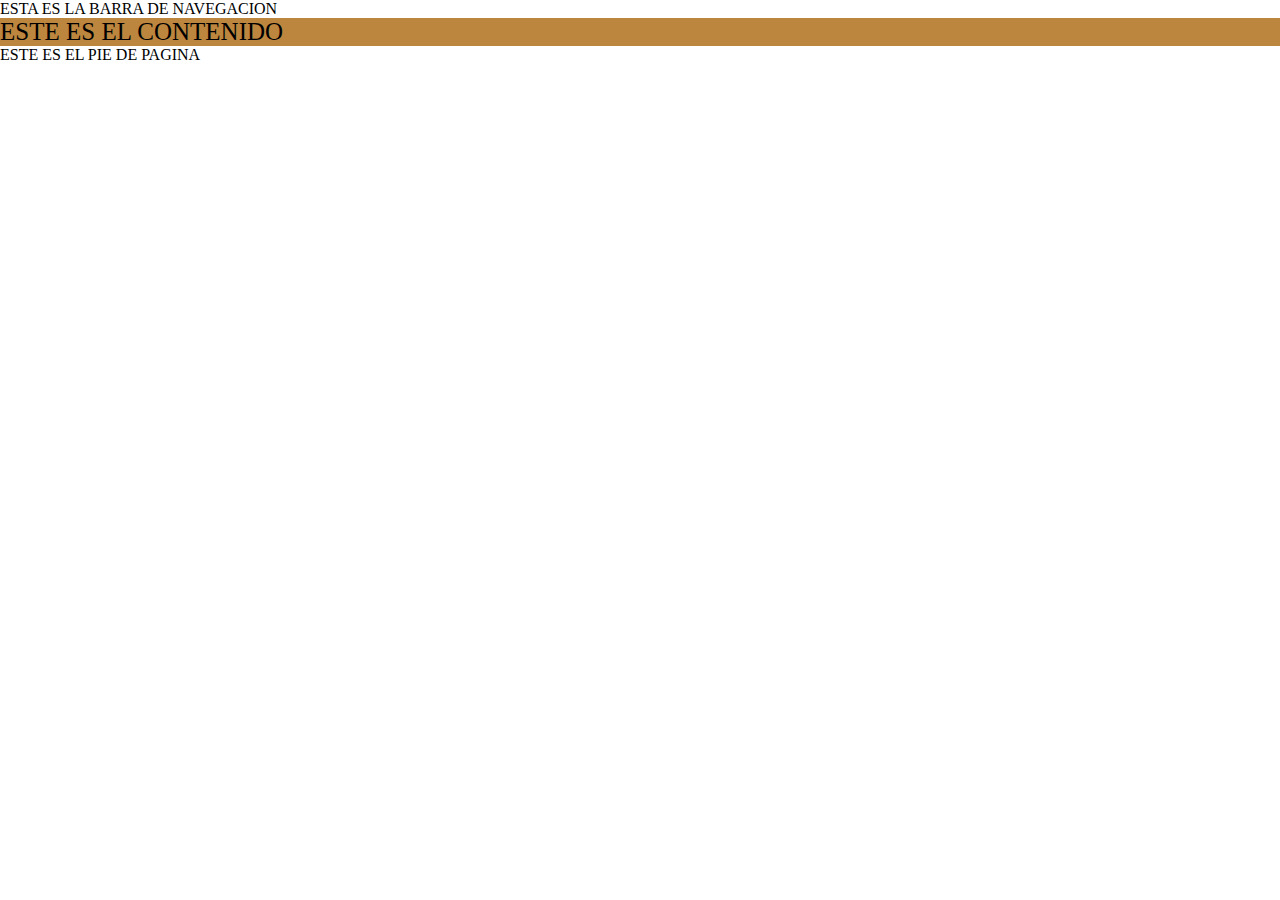
<file: profile/index.html>
<!DOCTYPE html>
<html lang="en">
<head>
    <meta charset="UTF-8">
    <meta name="viewport" content="width=device-width, initial-scale=1.0">
    <link rel="stylesheet" href="style/style.css">
    <title>home</title>
</head>
<body>
    <nav>ESTA ES LA BARRA DE NAVEGACION</nav>

    <main>ESTE ES EL CONTENIDO</main>

    <FOOTer>ESTE ES EL PIE DE PAGINA</FOOTer>
    <script src="scripts/indes.js"></script>
    
</body>
</html>
</file>
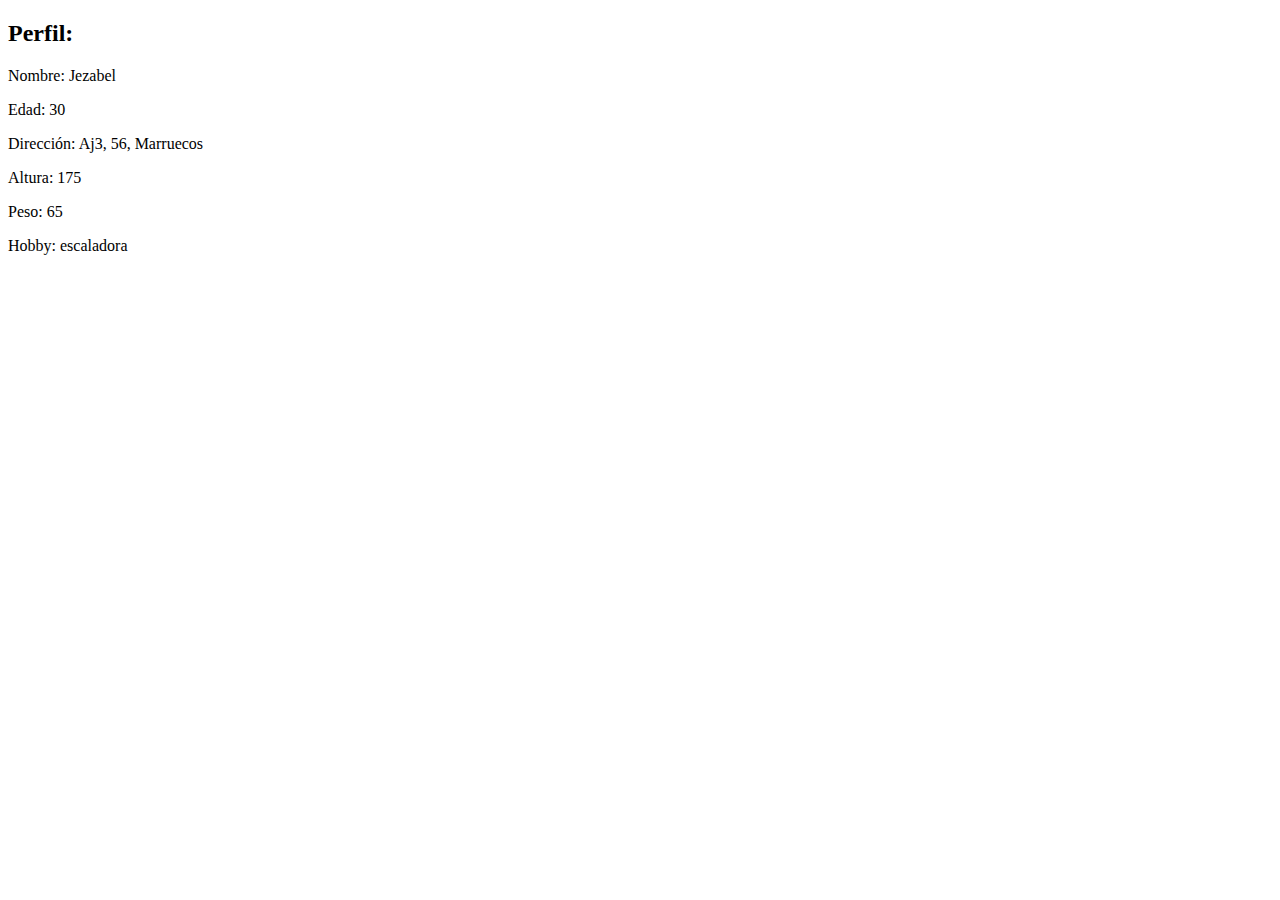
<file: profilesugar/index.html>
<!DOCTYPE html>
<html lang="en">
<head>
    <meta charset="UTF-8">
    <meta name="viewport" content="width=device-width, initial-scale=1.0">
    <title>Document</title>
</head>
<body>

    <div id="perfil">
       

    </div>

    <script src="profilesug.js"></script>
    
</body>
</html>
</file>
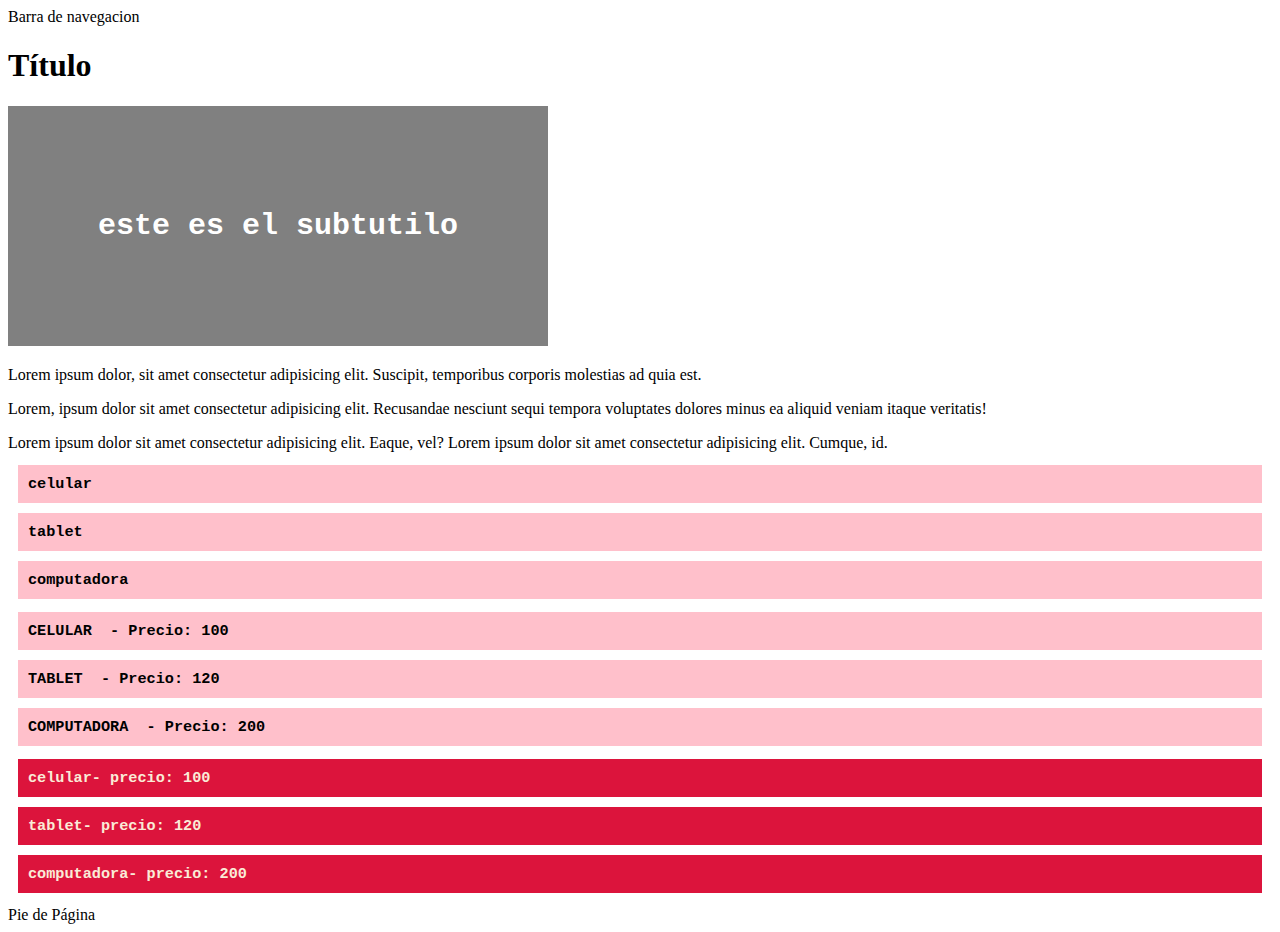
<file: dom/html.html>
<!DOCTYPE html>
<html lang="en">
<head>
    <meta charset="UTF-8">
    <meta name="viewport" content="width=device-width, initial-scale=1.0">
    <title>titulo</title>
</head>
<body>
    <nav>Barra de navegacion</nav>
    <main>
        <h1 id="titulo" class="tittle-class">Título</h1>
        <pre id="subtitulo"></pre>
        <p>Lorem ipsum dolor, sit amet consectetur adipisicing elit. Suscipit, temporibus corporis molestias ad quia est.</p>
        <p>Lorem, ipsum dolor sit amet consectetur adipisicing elit. Recusandae nesciunt sequi tempora voluptates dolores minus ea aliquid veniam itaque veritatis!</p>
        <span class="span-class">Lorem ipsum dolor sit amet consectetur adipisicing elit. Eaque, vel?</span>
        <span class="span-class">Lorem ipsum dolor sit amet consectetur adipisicing elit. Cumque, id.</span>
        <pre id="products1"></pre>
        <pre id="products2"></pre>
        <pre id="products3">
        </pre>
    </main>

    <footer>Pie de Página</footer>
<script src="renderizado.js"></script>    
</body>
</html>
</file>
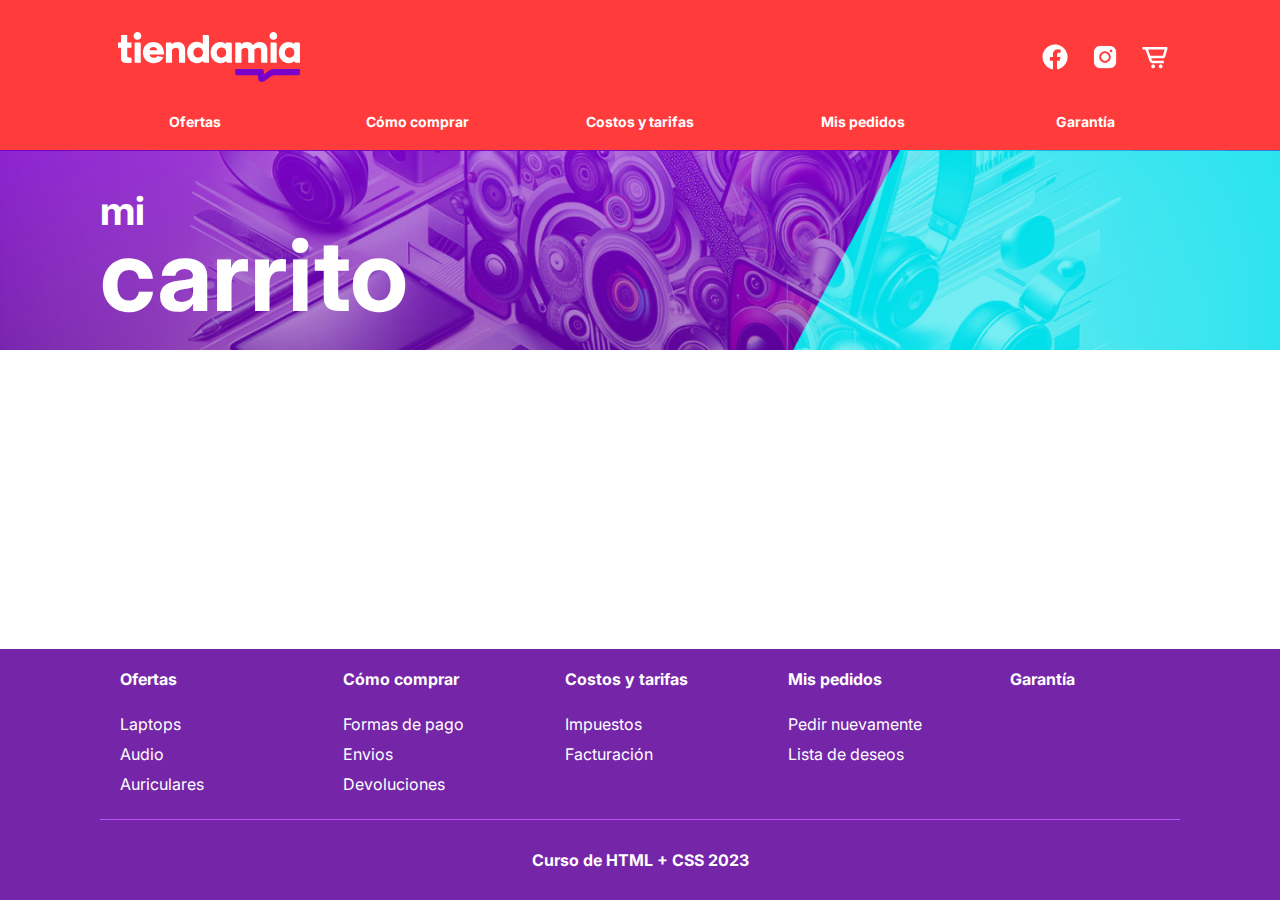
<file: FINAL_HTML/cart.html>
<!DOCTYPE html>
<html lang="en">
  <head>
    <meta charset="UTF-8" />
    <meta name="viewport" content="width=device-width, initial-scale=1.0" />
    <link rel="preconnect" href="https://fonts.googleapis.com" />
    <link rel="preconnect" href="https://fonts.gstatic.com" crossorigin />
    <link
      href="https://fonts.googleapis.com/css2?family=Inter:wght@300;400;700&display=swap"
      rel="stylesheet"
    />
    <link rel="stylesheet" href="./styles/layout.css" />
    <link rel="stylesheet" href="./styles/cart.css" />
    <title>Tienda Virtual</title>
  </head>
  <body>
    <header>
      <div class="header-container">
        <a href="./index.html" class="header-logo">
          <img
            class="header-logo-img"
            src="./assets/tiendamia-logo.svg"
            width="218"
            alt="Logo store"
          />
        </a>
        <ul class="header-social">
          <li id="facebook" class="header-li">
            <a class="header-a" href="https://facebook.com">
              <img
                class="header-social-img"
                src="[data-uri]"
              />
            </a>
          </li>
          <li id="instagram" class="header-li">
            <a class="header-a" href="https://instagram.com">
              <img
                class="header-social-img"
                src="[data-uri]"
              />
            </a>
          </li>
          <li id="cart" class="header-li">
            <a class="header-a" href="./cart.html">
              <img
                class="header-social-img"
                src="[data-uri]"
              />
            </a>
          </li>
        </ul>
      </div>
      <nav id="navbar">
        <li class="nav-li">
          <a class="nav-a" href="#">Ofertas</a>
        </li>
        <li class="nav-li">
          <a class="nav-a" href="#">Cómo comprar</a>
        </li>
        <li class="nav-li">
          <a class="nav-a" href="#">Costos y tarifas</a>
        </li>
        <li class="nav-li">
          <a class="nav-a" href="#">Mis pedidos</a>
        </li>
        <li class="nav-li">
          <a class="nav-a" href="#">Garantía</a>
        </li>
      </nav>
    </header>
    <section class="hero-section">
      <article class="hero-title">
        <span class="hero-span">mi</span>
        <span class="hero-span">carrito</span>
      </article>
    </section>
    <main></main>
    <footer>
      <div id="footer" class="footer-container">
        <ul class="footer-ul">
          <li class="footer-main-item">
            <a class="footer-a" href="./index.html">Ofertas</a>
          </li>
          <li class="footer-li">
            <a class="footer-a" href="./index.html">Laptops</a>
          </li>
          <li class="footer-li">
            <a class="footer-a" href="./index.html">Audio</a>
          </li>
          <li class="footer-li">
            <a class="footer-a" href="./index.html">Auriculares</a>
          </li>
        </ul>
        <ul class="footer-ul">
          <li class="footer-main-item">
            <a class="footer-a" href="./index.html">Cómo comprar</a>
          </li>
          <li class="footer-li">
            <a class="footer-a" href="./index.html">Formas de pago</a>
          </li>
          <li class="footer-li">
            <a class="footer-a" href="./index.html">Envios</a>
          </li>
          <li class="footer-li">
            <a class="footer-a" href="./index.html">Devoluciones</a>
          </li>
        </ul>
        <ul class="footer-ul">
          <li class="footer-main-item">
            <a class="footer-a" href="./index.html">Costos y tarifas</a>
          </li>
          <li class="footer-li">
            <a class="footer-a" href="./index.html">Impuestos</a>
          </li>
          <li class="footer-li">
            <a class="footer-a" href="./index.html">Facturación</a>
          </li>
        </ul>
        <ul class="footer-ul">
          <li class="footer-main-item">
            <a class="footer-a" href="./index.html">Mis pedidos</a>
          </li>
          <li class="footer-li">
            <a class="footer-a" href="./index.html">Pedir nuevamente</a>
          </li>
          <li class="footer-li">
            <a class="footer-a" href="./index.html">Lista de deseos</a>
          </li>
        </ul>
        <ul class="footer-ul">
          <li class="footer-main-item">
            <a class="footer-a" href="./index.html">Garantía</a>
          </li>
        </ul>
      </div>
      <div class="footer-copyright">Curso de HTML + CSS 2023</div>
    </footer>
  </body>
</html>
</file>
<file: profile/style/style.css>
* {
    margin: 0;
    box-sizing: border-box;
}

main {
    background-color: rgb(189, 134, 62);
    font-size: 25px;
}
</file>
<file: FINAL_HTML/styles/layout.css>
body,
* {
  font-family: "Inter", sans-serif;
  margin: 0;
  padding: 0;
  box-sizing: border-box;
}
body {
  min-height: 100vh;
  display: flex;
  flex-direction: column;
}
main {
  flex-grow: 1;
}

/* HEADER */
header {
  width: 100%;
  height: 150px;
  background-color: #ff3b3c;
  padding: 20px 20px 0 20px;
  display: flex;
  flex-direction: column;
  align-items: center;
}
.header-container {
  width: 1080px;
  display: flex;
  justify-content: space-between;
  align-items: center;
  flex-grow: 1;
}
.header-logo, .header-form, .header-social {
  width: 33%;
  display: flex;
  align-items: center;
  flex-grow: 1;
}
.header-logo {
  justify-content: flex-start;
}
.header-logo-img, .header-li, .header-a, .header-social-img {
  height: 50px;
}
.header-form {
  justify-content: center;
}
.header-input {
  height: 60px;
  border-radius: 15px;
  border: none;
  width: 100%;
  padding: 10px;
  margin: 0 20px;
  font-size: 14px;
  text-align: center;
}
.header-social {
  justify-content: flex-end;
  list-style-type: none;
}
.header-li, .header-a, .header-social-img {
  width: 50px;
}
.header-social-img {
  padding: 10px;
}

/* NAVBAR */
nav {
  width: 1080px;
  padding: 15px 20px;
  background-color: #ff3b3c;
  display: flex;
  justify-content: space-between;
  list-style-type: none;
  font-size: 14px;
}
.nav-a {
  color: white;
  font-weight: 700;
  text-align: center;
  text-decoration: none;
  display: inline-block;
  width: 150px;
  padding: 5px 0;
  font-size: 14px;
}
.nav-a:hover {
  text-decoration: underline;
}
/* @media (min-width:576px) {
  .nav-a {
    font-size: 12px;
  }
}
@media (min-width:768px) {
  .nav-div {
    width: 100%;
  }
  .nav-a {
    font-size: 14px;
  }
}
@media (min-width:1080px) {
  nav {
    width: 1080px;
  }
} */

/* HERO SECTION */
.hero-section {
  height: 200px;
  background: url(".././assets/hero_bg.png");
  background-size: cover;
  background-position: top center;
  display: flex;
  justify-content: center;
}

.hero-title {
  width: 1080px;
  display: flex;
  flex-direction: column;
  align-items: flex-start;
  justify-content: center;
  padding-left: 0 20px;
}
.hero-title span:first-child {
  font-size: 20px;
}
.hero-title span:last-child {
  font-size: 50px;
  line-height: 30px;
}
.hero-span {
  color: white;
  font-weight: 700;
}
@media (min-width:680px) {
  .carousel-item img, #hero {
    height: 210px;
  }
  .hero-title span:first-child {
    font-size: 40px;
  }
  .hero-title span:last-child {
    font-size: 100px;
    line-height: 80px;
  }
}
@media (min-width:1080px) {
  .carousel-item img {
    object-fit: contain;
  }
}

/* MAIN */
main {
  width: 100%;
  display: flex;
  justify-content: center;
  align-items: center;
  padding: 20px;
}

/* Footer  */
footer {
  min-height: 250px;
  background-color: #7525a7;
  display: flex;
  flex-direction: column;
  align-items: center;
}

.footer-container {
  width: 1080px;
  display: flex;
  justify-content: space-between;
  padding: 10px;
}
.footer-ul {
  width: 170px;
  list-style-type: none;
  padding: 10px;
}
.footer-li {
  padding: 5px 0;
}
.footer-main-item {
  font-weight: bold;
  padding-bottom: 20px;
}
.footer-a {
  color: white;
  text-decoration: none;
}
.footer-copyright {
  width: 1080px;
  border-top: 1px solid #ba53fb;
  text-align: center;
  color: white;
  font-weight: bold;
  padding: 30px 0;
  box-sizing: border-box;
}
</file>
<file: FINAL_HTML/styles/cart.css>
.cart-section {
  display: flex;
}

.product-cart, .cart-resume {
  background-color: #f2f2f2;
  border-radius: 5px;
  padding: 30px;
  margin: 10px;
  height: 220px;
  word-wrap: break-word;
  display: flex;
  justify-content: space-between;
}

/* CART CARD */
.product-cart {
  width: 680px;
  align-items: center;
}
.product-img {
  width: 100px;
  height: 100px;
  border-radius: 5px;
}
.product-details {
  display: flex;
  flex-direction: column;
  justify-content: space-between;
  gap: 2px;
  width: 340px;
  height: 100px;
}
.product-price {
  width: 100%;
  text-align: right;
}
.product-description {
  white-space: nowrap;
  overflow: hidden;
  text-overflow: ellipsis;
}
.product-input {
  width: 70px;
  height: 40px;
  border-radius: 10px;
  border: 1px #eaeaea solid;
  padding: 5px;
}

/* RESUME */
.cart-resume {
  width: 340px;
  flex-direction: column;
}
.cart-data {
  flex-grow: 1;
  display: flex;
  flex-direction: column;
  justify-content: space-between;
}
.cart-title {
  display: flex;
  justify-content: space-between;
}
.cart-total {
  display: flex;
  justify-content: space-between;
  align-items: center;
}
.cart-tax {
  padding-bottom: 10px;
}
.cart-btn {
  width: 100%;
  background: #ff3b3c;
  color: white;
  font-weight: bold;
  border: none;
  height: 40px;
  border-radius: 10px;
}
.cart-btn:hover {
  background: #ff5151;
}
</file>
